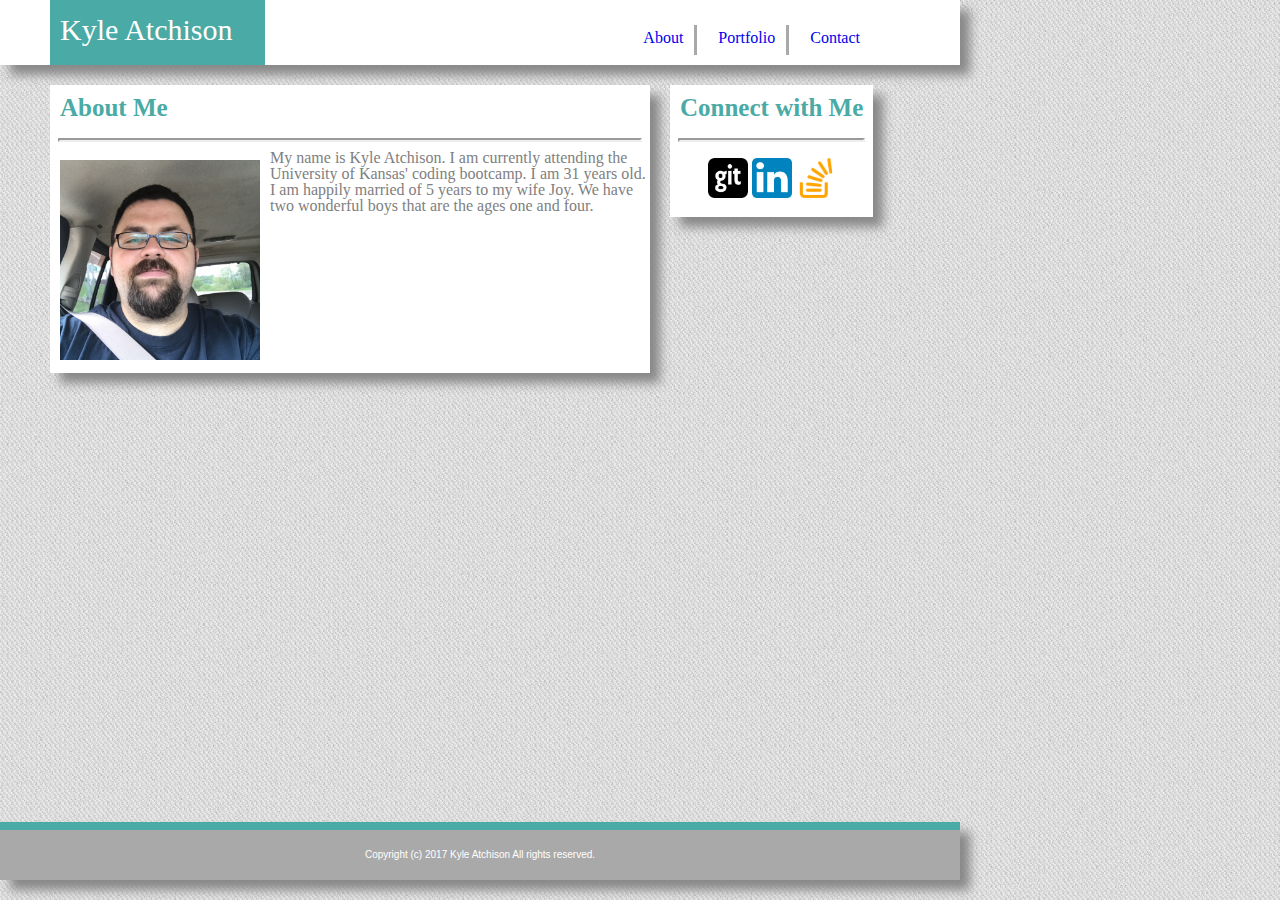
<file: index.html>
<!DOCTYPE html>
<html lang="en-us">

<head>
    <meta charset="UTF-8">
    <link rel="stylesheet" type="text/css" href="./assets/css/reset.css">
    <link rel="stylesheet" type="text/css" href="./assets/css/style.css">
    <title>Student Bio</title>
</head>

<body>

    <header>
        <h1>Kyle Atchison</h1>
        <!--About Portfolio Contact Links-->
        <section id="headmain">
            <a href="contact.html">
                <div class="contact">Contact</div>
            </a>
            <div class="line"></div>
            <a href="portfolio.html">
                <div class="portfolio">Portfolio</div>
            </a>
            <div class="line"></div>
            <a href="index.html">
                <div class="about">About</div>
            </a>
        </section>
    </header>

    <!--About Me Section-->
    <section id="mesection">
        <div class="me">

            <h2>About Me</h2>
            <hr>

            <div class="pic"><img src="./assets/images/me.jpg" height="200px" width="200px"></div>

            <p style="color:grey">My name is Kyle Atchison. I am currently attending the University of Kansas' coding bootcamp. I am 31 years old. I am happily married of 5 years to my wife Joy. We have two wonderful boys that are the ages one and four.</p>

        </div>
    </section>

    <!--Connect With Me-->
    <section id="connectsection">
        <div class="connect">

            <h2>Connect with Me</h2>
            <hr>


            <p class="center">
                <a href="http://github.com/TheDude1656" style="color: white"><img src="./assets/images/github.png" alt="git" width="40" height="40">
        		</a>
                <a href="https://www.linkedin.com/in/kyle-atchison-2200a8137/" style="color: white"><img src="./assets/images/linkedin.png" alt="linkedin" width="40" height="40">
        		</a>
                <a href="https://stackoverflow.com/users/7976895/k-atchison" style="color: white"><img src="./assets/images/stackoverflow.png" alt="git" width="40" height="40">
        		</a>
                </p.center>

        </div>
    </section>


    <!--Footer-->
    <footer>

        <div id="footer">
            <p>Copyright (c) 2017 Kyle Atchison All rights reserved.</p>
        </div>

    </footer>

</body>

</html>
</file>
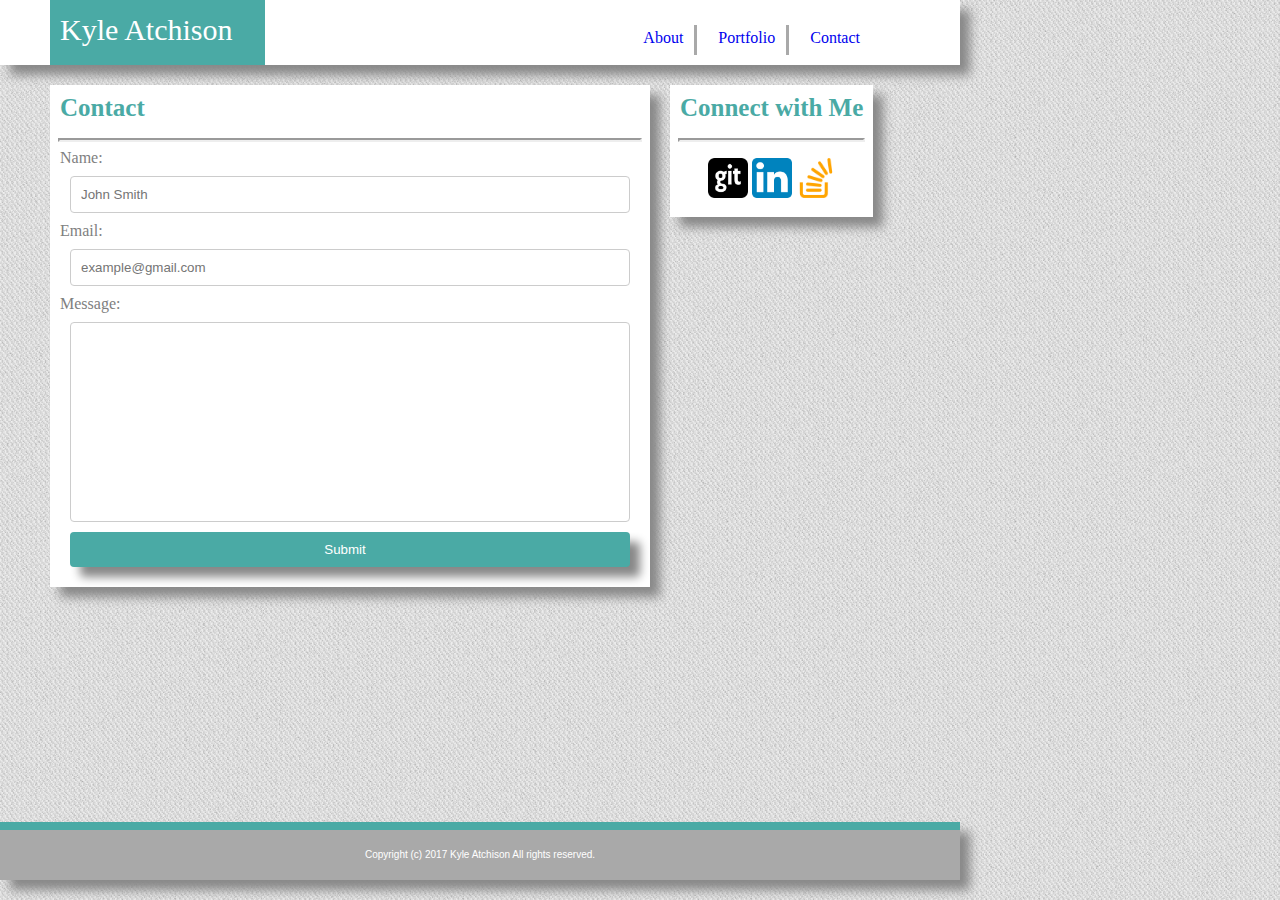
<file: contact.html>
<!DOCTYPE html>
<html lang="en-us">

<head>
    <meta charset="UTF-8">
    <link rel="stylesheet" type="text/css" href="./assets/css/reset.css">
    <link rel="stylesheet" type="text/css" href="./assets/css/style.css">
    <title>Student Bio</title>
</head>

<body>

    <header>
        <h1>Kyle Atchison</h1>
        <!--About Portfolio Contact Links-->
        <section id="headmain">
            <a href="contact.html">
                <div class="contact">Contact</div>
            </a>
            <div class="line"></div>
            <a href="portfolio.html">
                <div class="portfolio">Portfolio</div>
            </a>
            <div class="line"></div>
            <a href="index.html">
                <div class="about">About</div>
            </a>
        </section>
    </header>

    <!--About Me Section-->
    <section id="mesection">
        <div class="me">

            <h2>Contact</h2>
            <hr>
            <div style="color:grey; padding: 0px 5px 10px 10px; width: 580px">
                <form action="/action_page.php">
                    <label for="name">Name:</label><br>
                    <input type="text" id="name" style="width:560px" name="name" placeholder="John Smith">

                    <label for="email">Email:</label><br>
                    <input type="text" id="email" style="width:560px" name="email" placeholder="example@gmail.com">

                    <label for="message">Message:</label><br>
                    <input type="text" id="message" style="width:560px; height:200px" name="message">

                    <input type="submit" value="Submit">
                </form>
            </div>


        </div>
    </section>

    <!--Connect With Me-->
    <section id="connectsection">
        <div class="connect">

            <h2>Connect with Me</h2>
            <hr>


            <p class="center">
                <a href="http://github.com/TheDude1656" style="color: white"><img src="./assets/images/github.png" alt="git" width="40" height="40">
                </a>
                <a href="https://www.linkedin.com/in/kyle-atchison-2200a8137/" style="color: white"><img src="./assets/images/linkedin.png" alt="linkedin" width="40" height="40">
                </a>
                <a href="https://stackoverflow.com/users/7976895/k-atchison" style="color: white"><img src="./assets/images/stackoverflow.png" alt="git" width="40" height="40">
                </a>
                </p.center>

        </div>
    </section>


    <!--Footer-->
    <footer>

        <div id="footer">
            <p>Copyright (c) 2017 Kyle Atchison All rights reserved.</p>
        </div>

    </footer>

</body>

</html>
</file>
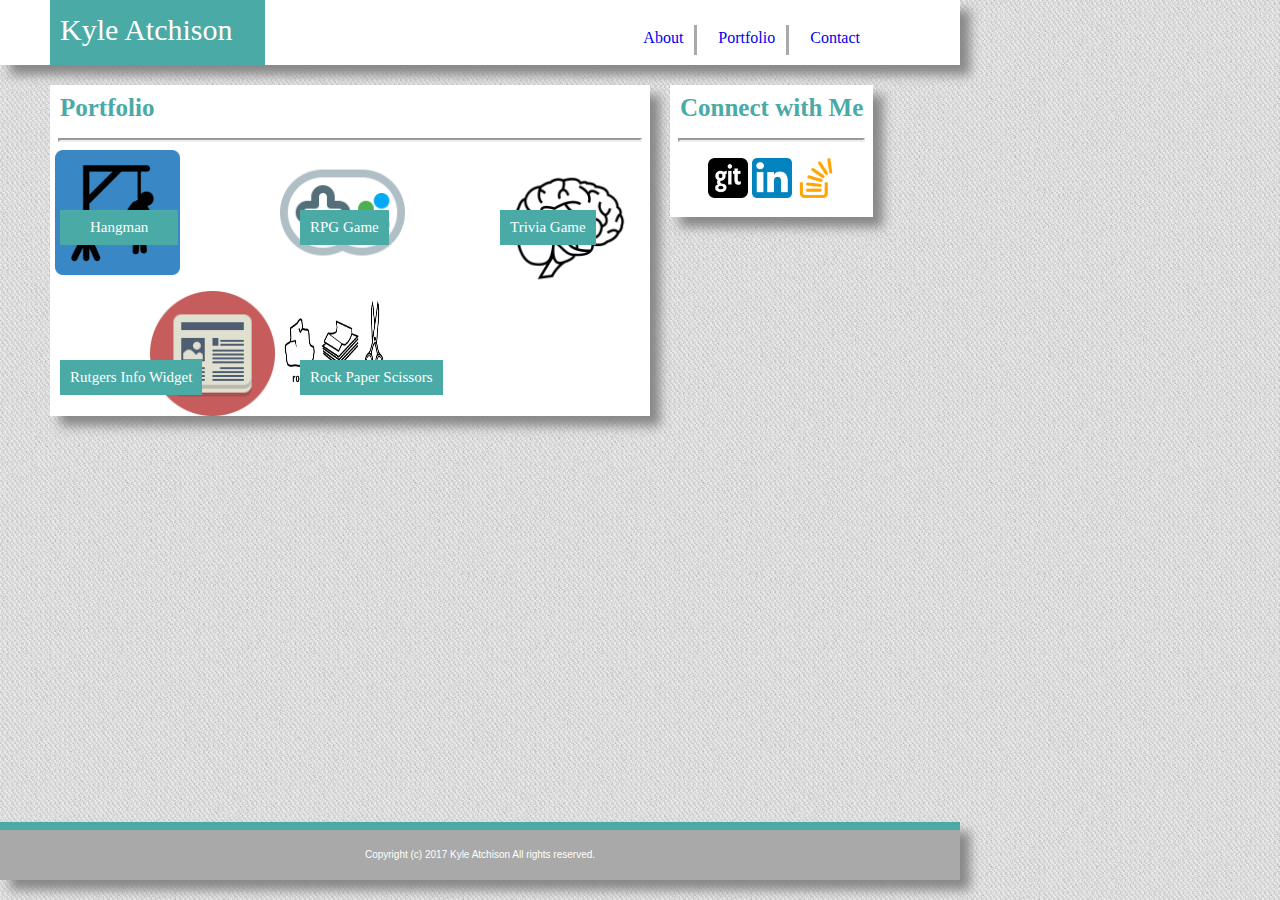
<file: portfolio.html>
<!DOCTYPE html>
<html lang="en-us">

<head>
    <meta charset="UTF-8">
    <link rel="stylesheet" type="text/css" href="./assets/css/reset.css">
    <link rel="stylesheet" type="text/css" href="./assets/css/style.css">
    <title>Student Bio</title>
</head>

<body>

    <header>
        <h1>Kyle Atchison</h1>
        <!--About Portfolio Contact Links-->
        <section id="headmain">
            <a href="contact.html"><div class="contact">Contact</div></a>
            <div class="line"></div>
            <a href="portfolio.html"><div class="portfolio">Portfolio</div></a>
            <div class="line"></div>
            <a href="index.html"><div class="about">About</div></a>
        </section>
    </header>

    <!--About Me Section-->
    <section id="mesection">
        <div class="me">

            <h2>Portfolio</h2>
            <hr>
        <section id="portfolios">
            <a href="portfolio.html"><div class="hangman">Hangman</div></a>
            <img src="assets/images/hangman.png" style="float: left; width: 125px; height: 125px; margin: 0px 0px 0px 5px">
            
            <a href="portfolio.html"><div class="rpggame">RPG Game</div></a>
            <img src="assets/images/rpg.png" style="float: left; width: 125px; height: 125px; margin: 0px 0px 0px 100px"><br>
            
            <a href="portfolio.html"><div class="triviagame">Trivia Game</div></a>
            <img src="assets/images/trivia.png" style="float: left; width: 125px; height: 125px; margin: 0px 0px 0px 100px">
            
            <a href="portfolio.html"><div class="rutgers">Rutgers Info Widget</div></a>
            <img src="assets/images/rutgers.png" style="float: left; width: 125px; height: 125px; margin: 0px 0px 0px 100px"><br>
            
            <a href="portfolio.html"><div class="rockpaper">Rock Paper Scissors</div></a>
            <img src="assets/images/rockpaper.jpg" style="float: left; width: 125px; height: 125px;">
        </section>         
                  
        </div>
    </section>

    <!--Connect With Me-->
    <section id="connectsection">
        <div class="connect">

            <h2>Connect with Me</h2> <hr>


            <p class="center">
                <a href="http://github.com/TheDude1656" style="color: white"><img src="./assets/images/github.png" alt="git" width="40" height="40">
                </a>
                <a href="https://www.linkedin.com/in/kyle-atchison-2200a8137/" style="color: white"><img src="./assets/images/linkedin.png" alt="linkedin" width="40" height="40">
                </a>
                <a href="https://stackoverflow.com/users/7976895/k-atchison" style="color: white"><img src="./assets/images/stackoverflow.png" alt="git" width="40" height="40">
                </a>
            </p.center>

        </div>
    </section>


    <!--Footer-->
    <footer>

        <div id="footer">
            <p>Copyright (c) 2017 Kyle Atchison All rights reserved.</p>
        </div>

    </footer>

</body>

</html>
</file>
<file: assets/css/style.css>
body {

	width: 960px;
	background-image: url("./../../assets/images/background.png");
	background-color: #cccccc;
}

header {

	font-family: 'Georgia', Times, Times New Roman, serif;
	color: #777777;
	background-color: #ffffff;
	box-shadow: 10px 10px 10px #888888;
	width: 100%;
	float: left;
}

hr { 

	color: lightgrey;    
    margin: 0.5em 0.5em 0.5em 0.5em;
    border-width: 2px;
}

h1 {
	
	color: white;
	font-size: 30px;
	width: 205px;
	margin: 0px 0px 0px 50px;
	padding: 15px 0px 20px 10px;
	background-color: #4aaaa5;
	float: left;
	

}

h2 {
	
	font-size: 25px;
	font-weight: bold;
	color: #4aaaa5;
	margin: 0px 10px 0px 0px;
	padding: 10px 0px 10px 10px;
	

}
.about {

	float: right;
	padding: 10px 0px 10px 10px;
	margin: 20px 10px 0px 10px;

}

.portfolio {

	float: right;
	padding: 10px 0px 10px 10px;
	margin: 20px 10px 0px 10px;

}

.contact {

	float: right;
	padding: 10px 0px 10px 10px;
	margin: 20px 100px 0px 10px;

}

.line {

	float: right;
	width: 1px;
	height: 30px;
	background-color: darkgrey;
	display: block;
	padding: 0px 1px 0px 1px;
	margin: 25px 1px 10px 1px;
}

.me {

	color: #4aaaa5;
	background-color: #ffffff;
	width: 600px;
	float: left;
	content: "";
	display: table;
	clear: both;
	box-shadow: 10px 10px 10px #888888;

}

.center {

	text-align: center;
	margin: 1em 1em 1em 1em;
}

#mesection {

	width: 600px;
	float: left;
	margin: 20px 0px 0px 50px;
	padding: 0px 0px 0px 0px;
	
	
}

.pic {

	margin: 10px;
	float: left;
}

#connectsection {

	width: 290px;
	float: left;
	margin: 20px 0px 0px 20px;
	padding: 00px 0px 0px 0px;


}

.connect {

	color: #4aaaa5;
	background-color: #ffffff;
	content: "";
	display: table;
	clear: both;
	box-shadow: 10px 10px 10px #888888;

}

#footer {

	margin: 2em auto 2em auto;
	text-align: center;
	color: white;
	font-family: 'Arial', 'Helvetica Neue', Helvetica, sans-serif;
	font-size: 10px;
}

footer {

	border-top-style: solid;
	border-width: 0.5em;
	border-color: #4aaaa5;
	box-shadow: 10px 10px 10px #888888;
	position: absolute;
	left: 0;
	bottom: 20px;
	width: 960px;
	background-color: darkgrey;
	
	
}
input[type=text], select {
    width: 90%;
    padding: 10px 20px 10px 10px;
    margin: 10px 10px 10px 10px;
    display: inline-block;
    border: 1px solid #ccc;
    border-radius: 4px;
    box-sizing: border-box;
}

input[type=submit] {
    width: 560px;
    background-color: #4aaaa5;
    color: white;
    padding: 10px 20px 10px 10px;
    margin: 0px 10px 10px 10px;
    border: none;
    border-radius: 4px;
    cursor: pointer;
    box-shadow: 10px 10px 10px #888888;
}

input[type=submit]:hover {
    background-color: #275957;
    box-shadow: 10px 10px 10px #888888;
}
.hangman {
		
	color: white;
	position: absolute;
	top: 200px;
	left: 10px;
	font-size: 15px;
	margin: 10px 0px 10px 50px;
	padding: 10px 30px 10px 30px;
	background-color: #4aaaa5;
	float: left;
	

}

.rpggame {

	color: white;
	position: absolute;
	top: 200px;
	left: 250px;
	font-size: 15px;
	margin: 10px 0px 10px 50px;
	padding: 10px 10px 10px 10px;
	background-color: #4aaaa5;
	
}

.triviagame {

	color: white;
	position: absolute;
	top: 200px;
	left: 450px;
	font-size: 15px;
	margin: 10px 0px 10px 50px;
	padding: 10px 10px 10px 10px;
	background-color: #4aaaa5;
	

}

.rutgers {

	color: white;
	position: absolute;
	top: 350px;
	left: 10px;
	font-size: 15px;
	margin: 10px 0px 10px 50px;
	padding: 10px 10px 10px 10px;
	background-color: #4aaaa5;
	
}

.rockpaper {

	color: white;
	position: absolute;
	top: 350px;
	left: 250px;
	font-size: 15px;
	margin: 10px 0px 10px 50px;
	padding: 10px 10px 10px 10px;
	background-color: #4aaaa5;
	
}
</file>
